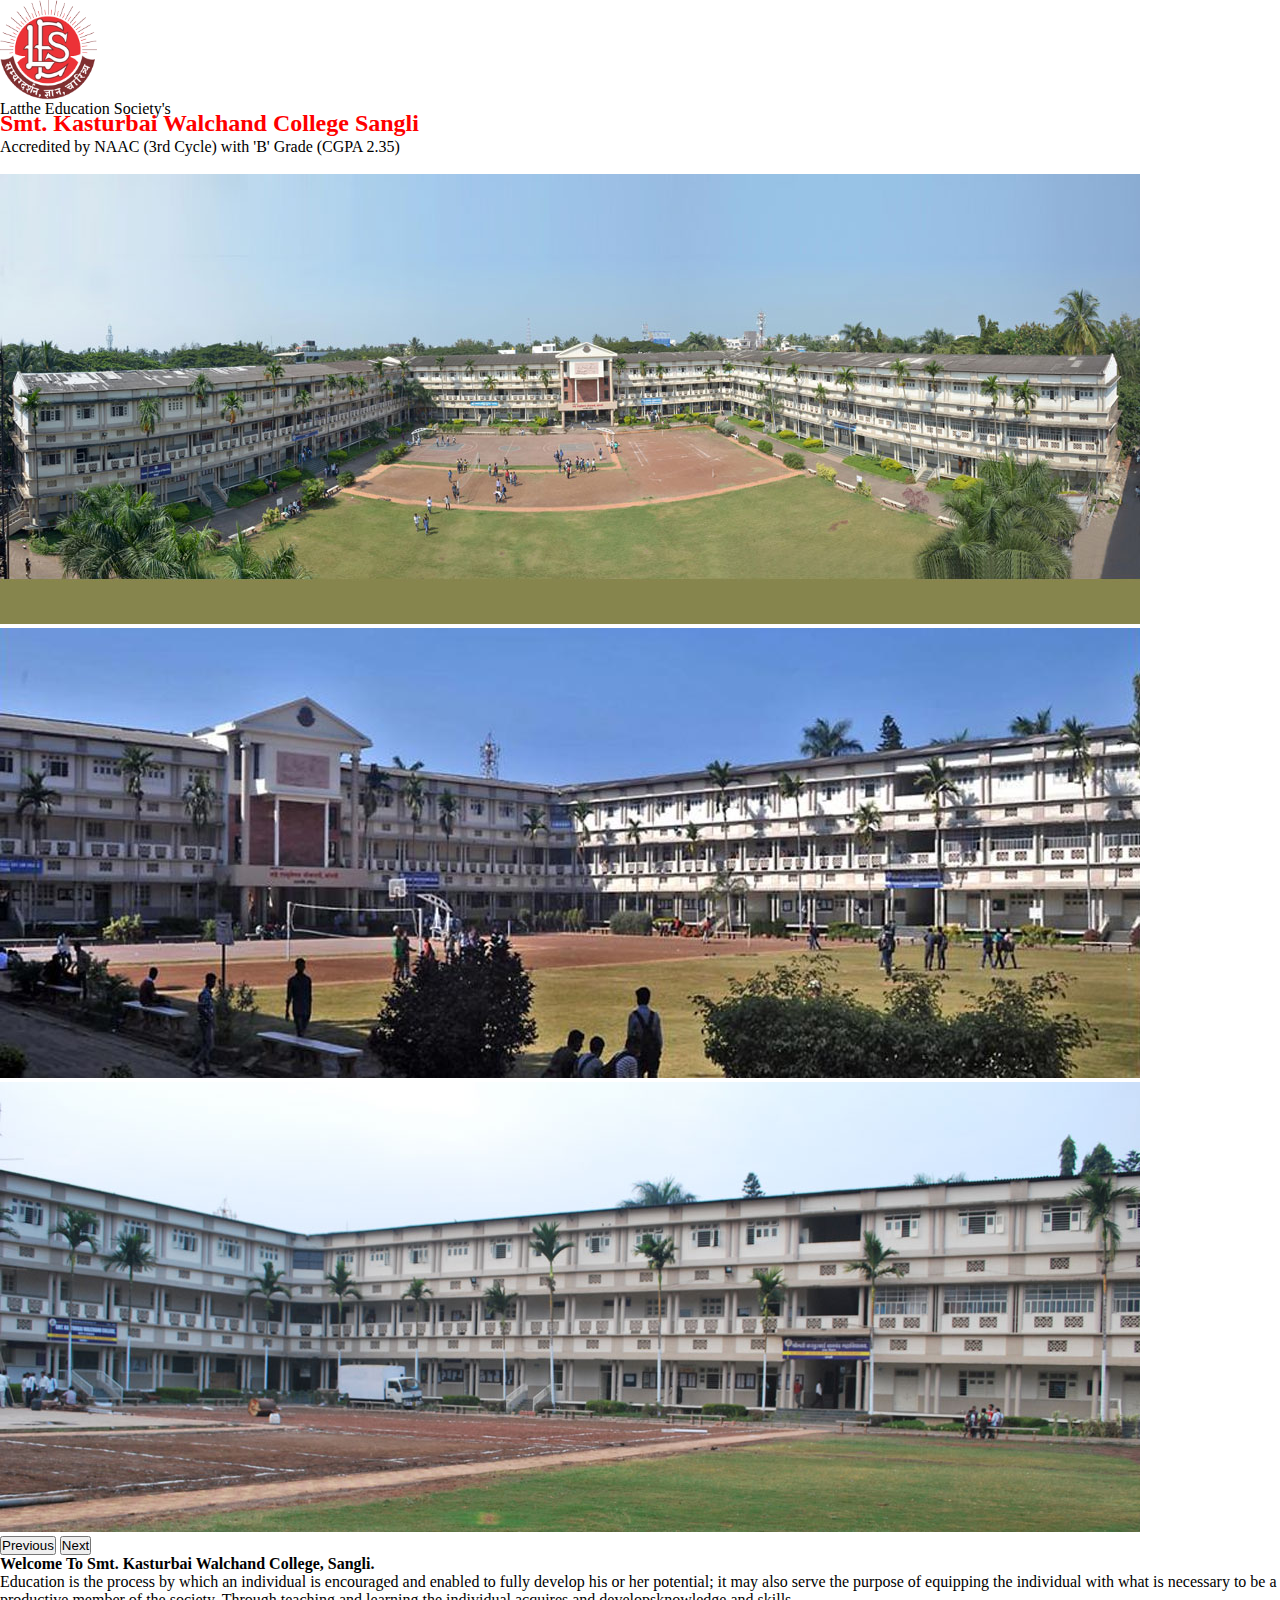
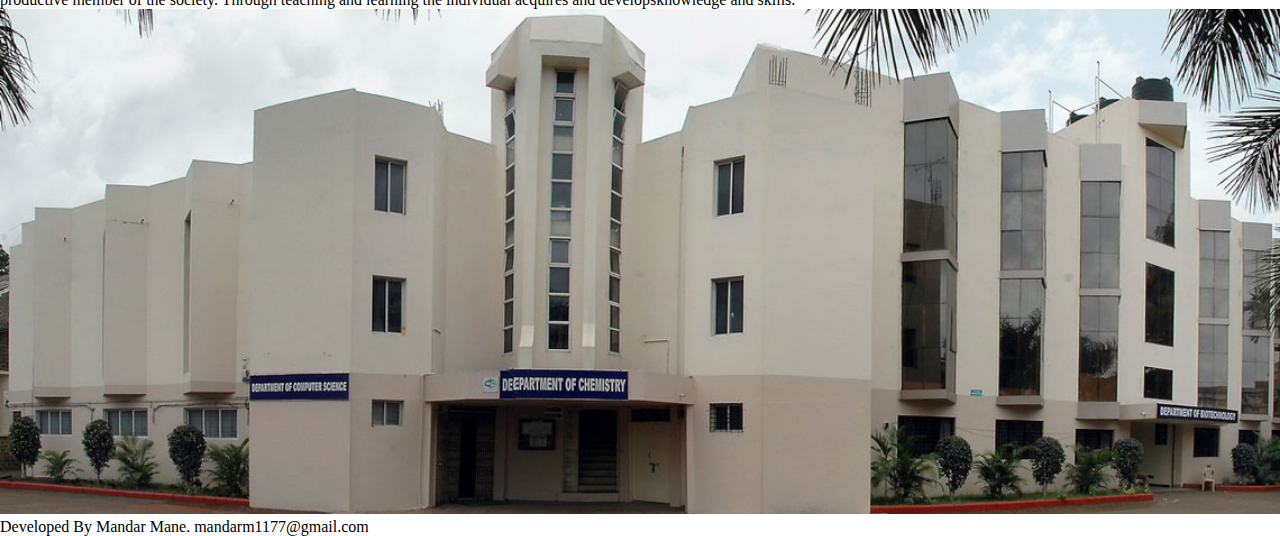
<file: index.html>
<!DOCTYPE html>
<html lang="en">

<head>
    <meta charset="UTF-8">
    <meta http-equiv="X-UA-Compatible" content="IE=edge">
    <meta name="viewport" content="width=device-width, initial-scale=1.0">
    <link rel="stylesheet" href="./Style.css">
    <link href="https://cdn.jsdelivr.net/npm/bootstrap@5.0.2/dist/css/bootstrap.min.css" rel="stylesheet"
        integrity="sha384-EVSTQN3/azprG1Anm3QDgpJLIm9Nao0Yz1ztcQTwFspd3yD65VohhpuuCOmLASjC" crossorigin="anonymous">
    <title>Assignment_1</title>
</head>

<body>
    <div class="homePage">
        <div class="titel1 d-flex container">
            <div class="img1 col-md-2" id="img1"><img src="./image/KWC-logo.png" alt="Hiiii"></div>
            <div class="college col-md-7">
                <p style="height:10px;">Latthe Education Society's<br>
                <h2 style="color:red; height:10px;">Smt. Kasturbai Walchand College Sangli</h2> <br>
                Accredited by NAAC (3rd Cycle) with 'B' Grade (CGPA 2.35)</p>
            </div>
            <div class="col-md-3"><Span></Span></div>
        </div>
    </div>
    <nav class="navbar navbar-expand-lg navbar-light bg-dark color-light mb-2 sticky-top" id="navbarMain">
        <div class="container">
            <a class="nav-text active" aria-current="page" href="./index.html">Home</a>
            <a class="nav-text" href="./About.html">About</a>
            <a class="nav-text" href="./Staff.html">Staff</a>
            <a class="nav-text" href="./Students.html">Students</a>
            <a class="nav-text" href="./Contact.html">Contact us</a>
            <a class="nav-text" href="./Syllabus.html">Syllabus</a>
        </div>
    </nav>

    <div class="MainBody mb-4 container-fluid" id="indexColor">
        <div class="images mb-4">
            <div id="carouselExampleCaptions" class="carousel slide" data-bs-ride="carousel">
                <div class="carousel-inner">
                    <div class="carousel-item active">
                        <img src="./image/banner_1.jpg" class="d-block w-100" alt="hiii">
                    </div>
                    <div class="carousel-item">
                        <img src="./image/banner_2.jpg" class="d-block w-100" alt="hello">
                    </div>
                    <div class="carousel-item">
                        <img src="./image/banner_3.jpg" class="d-block w-100" alt="...">
                    </div>
                </div>
                <button class="carousel-control-prev" type="button" data-bs-target="#carouselExampleCaptions"
                    data-bs-slide="prev">
                    <span class="carousel-control-prev-icon" aria-hidden="true"></span>
                    <span class="visually-hidden">Previous</span>
                </button>
                <button class="carousel-control-next" type="button" data-bs-target="#carouselExampleCaptions"
                    data-bs-slide="next">
                    <span class="carousel-control-next-icon" aria-hidden="true"></span>
                    <span class="visually-hidden">Next</span>
                </button>
            </div>
        </div>
        <div class="secDiv bg-secondary text-white mt-3 p-4">
            <div class="container d-flex ">
                <div class="col-md-6">
                    <strong>Welcome To Smt. Kasturbai Walchand College, Sangli. <br></strong>
                    <p>Education is the process by which an individual is encouraged and enabled to fully develop his or
                        her potential; it may also serve the purpose of equipping the individual with what is necessary
                        to be a productive member of the society. Through teaching and learning the individual acquires
                        and developsknowledge and skills.
                    </p>
                </div>
                <div class="col-md-1"></div>
                <div class="col-md-5">
                    <img id="homeImg" src="./image/banner_5.jpg" alt="hiiii">
                </div>
            </div>
        </div>
    </div>
    <footer>
        <div class="foot text-center text-white bg-dark p-2">
            <p>Developed By Mandar Mane.  mandarm1177@gmail.com</p>
        </div>
    </footer>



    <script src="https://cdn.jsdelivr.net/npm/bootstrap@5.0.2/dist/js/bootstrap.bundle.min.js"
        integrity="sha384-MrcW6ZMFYlzcLA8Nl+NtUVF0sA7MsXsP1UyJoMp4YLEuNSfAP+JcXn/tWtIaxVXM"
        crossorigin="anonymous"></script>
    <script src="https://cdn.jsdelivr.net/npm/@popperjs/core@2.9.2/dist/umd/popper.min.js"
        integrity="sha384-IQsoLXl5PILFhosVNubq5LC7Qb9DXgDA9i+tQ8Zj3iwWAwPtgFTxbJ8NT4GN1R8p"
        crossorigin="anonymous"></script>
    <script src="https://cdn.jsdelivr.net/npm/bootstrap@5.0.2/dist/js/bootstrap.min.js"
        integrity="sha384-cVKIPhGWiC2Al4u+LWgxfKTRIcfu0JTxR+EQDz/bgldoEyl4H0zUF0QKbrJ0EcQF"
        crossorigin="anonymous"></script>
</body>

</html>
</file>
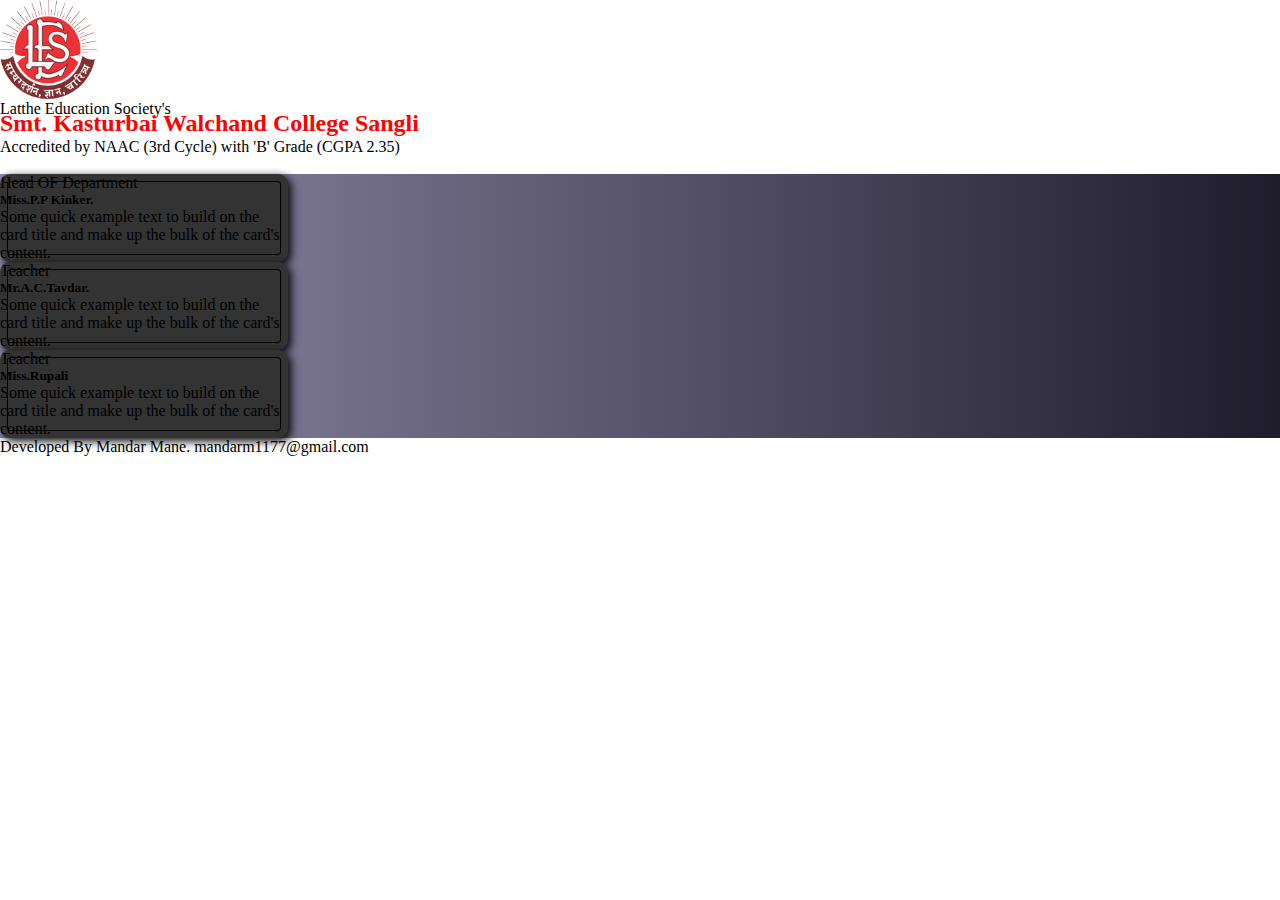
<file: About.html>
<!DOCTYPE html>
<html lang="en">

<head>
    <meta charset="UTF-8">
    <meta http-equiv="X-UA-Compatible" content="IE=edge">
    <meta name="viewport" content="width=device-width, initial-scale=1.0">
    <link rel="stylesheet" href="./Style.css">
    <link href="https://cdn.jsdelivr.net/npm/bootstrap@5.0.2/dist/css/bootstrap.min.css" rel="stylesheet"
        integrity="sha384-EVSTQN3/azprG1Anm3QDgpJLIm9Nao0Yz1ztcQTwFspd3yD65VohhpuuCOmLASjC" crossorigin="anonymous">
    <title>Assignment_1</title>
</head>

<body>
    <div class="homePage mb-3">
        <div class="titel1 d-flex container">
            <div class="img1 col-md-2" id="img1"><img src="./image/KWC-logo.png" alt="Hiiii"></div>
            <div class="college col-md-7">
                <p style="height:10px;">Latthe Education Society's<br>
                <h2 style="color:red; height:10px;">Smt. Kasturbai Walchand College Sangli</h2> <br>
                Accredited by NAAC (3rd Cycle) with 'B' Grade (CGPA 2.35)</p>
            </div>
            <div class="col-md-3"><Span></Span></div>
        </div>
    </div>
    <nav class="navbar navbar-expand-lg navbar-light bg-dark color-light">
        <div class="container">
            <a class="nav-text active" aria-current="page" href="./index.html">Home</a>
            <a class="nav-text" href="./About.html">About</a>
            <a class="nav-text" href="./Staff.html">Staff</a>
            <a class="nav-text" href="./Students.html">Students</a>
            <a class="nav-text" href="./Contact.html">Contact us</a>
            <a class="nav-text" href="./Syllabus.html">Syllabus</a>
        </div>
    </nav>

    <div class="MainBody" id="aboutColor">
        <div class="card1 container pt-4">
            <div class="row">
                <div class="col-md-4 ">
                    <div class="card  mb-5 mt-5" style="max-width: 18rem;">
                        <div class="card-header text-center">Head OF Department</div>
                        <div class="card-body text-dark">
                            <h5 class="card-title">Miss.P.P Kinker.</h5>
                            <p class="card-text">Some quick example text to build on the card title and make up the bulk
                                of the card's
                                content.</p>
                        </div>
                    </div>
                </div>
                <div class="col-md-4">
                    <div class="card border-dark mb-5 mt-5" style="max-width: 18rem;">
                        <div class="card-header text-center">Teacher</div>
                        <div class="card-body text-dark">
                            <h5 class="card-title">Mr.A.C.Tavdar.</h5>
                            <p class="card-text">Some quick example text to build on the card title and make up the bulk
                                of the card's
                                content.</p>
                        </div>
                    </div>
                </div>

                <div class="col-md-4">
                    <div class="card border-dark mb-5 mt-5" style="max-width: 18rem;">
                        <div class="card-header text-center">Teacher</div>
                        <div class="card-body text-dark">
                            <h5 class="card-title">Miss.Rupali </h5>
                            <p class="card-text">Some quick example text to build on the card title and make up the bulk
                                of the card's
                                content.</p>
                        </div>
                    </div>
                </div>
            </div>
        </div>
    </div>

    <footer>
        <div class="foot text-center text-white bg-dark p-2">
            <p>Developed By Mandar Mane.  mandarm1177@gmail.com</p>
        </div>
    </footer>



    <script src="https://cdn.jsdelivr.net/npm/bootstrap@5.0.2/dist/js/bootstrap.bundle.min.js"
        integrity="sha384-MrcW6ZMFYlzcLA8Nl+NtUVF0sA7MsXsP1UyJoMp4YLEuNSfAP+JcXn/tWtIaxVXM"
        crossorigin="anonymous"></script>
    <script src="https://cdn.jsdelivr.net/npm/@popperjs/core@2.9.2/dist/umd/popper.min.js"
        integrity="sha384-IQsoLXl5PILFhosVNubq5LC7Qb9DXgDA9i+tQ8Zj3iwWAwPtgFTxbJ8NT4GN1R8p"
        crossorigin="anonymous"></script>
    <script src="https://cdn.jsdelivr.net/npm/bootstrap@5.0.2/dist/js/bootstrap.min.js"
        integrity="sha384-cVKIPhGWiC2Al4u+LWgxfKTRIcfu0JTxR+EQDz/bgldoEyl4H0zUF0QKbrJ0EcQF"
        crossorigin="anonymous"></script>
</body>

</html>
</file>
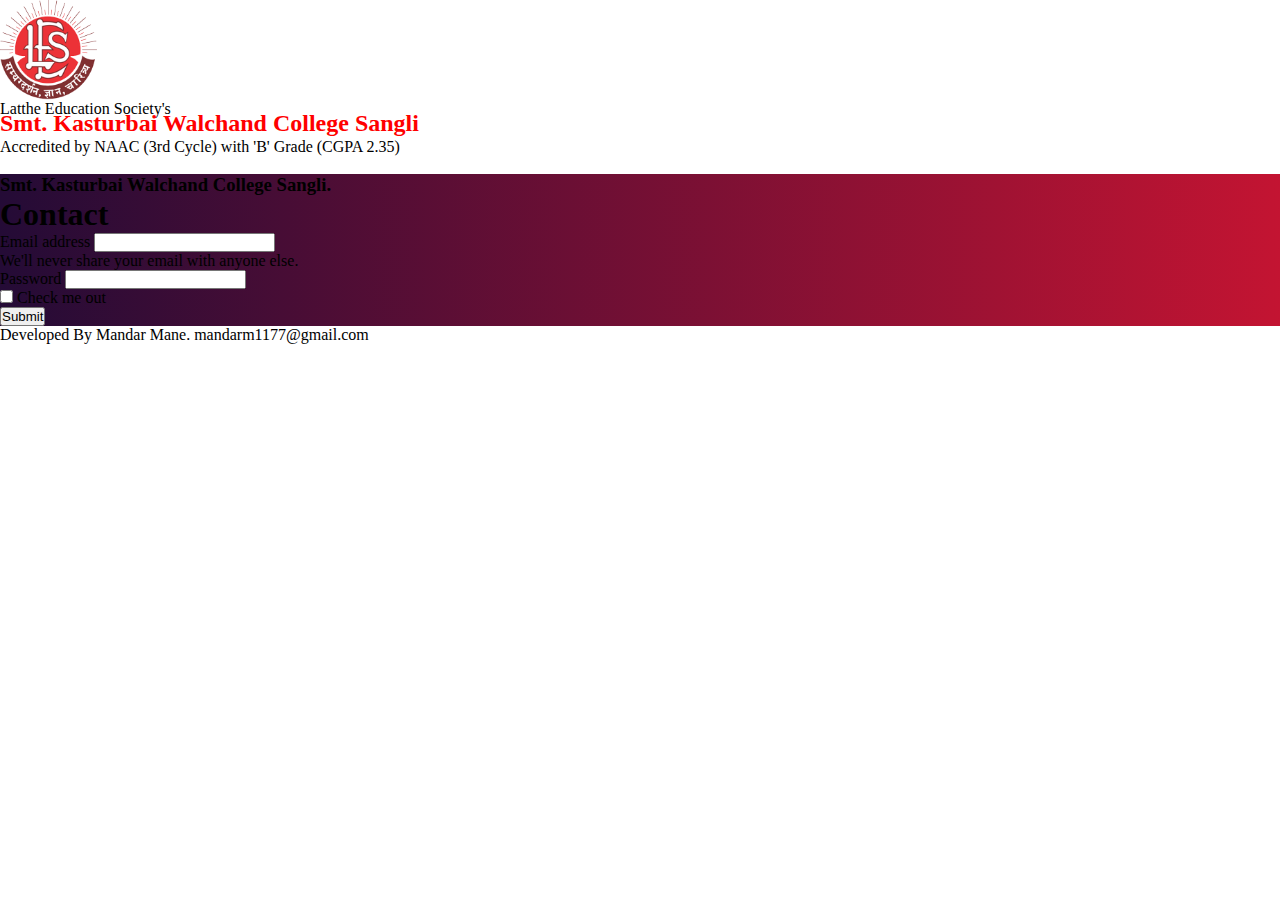
<file: Contact.html>
<!DOCTYPE html>
<html lang="en">

<head>
    <meta charset="UTF-8">
    <meta http-equiv="X-UA-Compatible" content="IE=edge">
    <meta name="viewport" content="width=device-width, initial-scale=1.0">
    <link rel="stylesheet" href="./Style.css">
    <link href="https://cdn.jsdelivr.net/npm/bootstrap@5.0.2/dist/css/bootstrap.min.css" rel="stylesheet"
        integrity="sha384-EVSTQN3/azprG1Anm3QDgpJLIm9Nao0Yz1ztcQTwFspd3yD65VohhpuuCOmLASjC" crossorigin="anonymous">
    <title>Assignment_1</title>
</head>

<body>
    <div class="homePage mb-3">
        <div class="titel1 d-flex container">
            <div class="img1 col-md-2" id="img1"><img src="./image/KWC-logo.png" alt="Hiiii"></div>
            <div class="college col-md-7">
                <p style="height:10px;">Latthe Education Society's<br>
                <h2 style="color:red; height:10px;">Smt. Kasturbai Walchand College Sangli</h2> <br>
                Accredited by NAAC (3rd Cycle) with 'B' Grade (CGPA 2.35)</p>
            </div>
            <div class="col-md-3"><Span></Span></div>
        </div>
    </div>
    <nav class="navbar navbar-expand-lg navbar-light bg-dark color-light">
        <div class="container">
            <a class="nav-text" href="./index.html">Home</a>
            <a class="nav-text" href="./About.html">About</a>
            <a class="nav-text" href="./Staff.html">Staff</a>
            <a class="nav-text" href="./Students.html">Students</a>
            <a class="nav-text" href="./Contact.html">Contact us</a>
            <a class="nav-text" href="./Syllabus.html">Syllabus</a>
        </div>
    </nav>
    <div class="MainBody container-fluid" id="contactColor">
        <div class="title  text-center mb-3">
            <h3 class="text-center text-light">Smt. Kasturbai Walchand College Sangli.</h3>
        </div>
        <div class="row ">
            <div class="col-md-3"></div>
            <div class="card1 contact col-md-6">
                <div class="head text-center text-info mb-3">
                    <h1>Contact</h1>
                </div>
                <div class="container text-light mb-4">
                    <form>
                        <div class="mb-3">
                            <label for="exampleInputEmail1" class="form-label">Email address</label>
                            <input type="email" class="form-control" id="exampleInputEmail1"
                                aria-describedby="emailHelp">
                            <div id="emailHelp" class="form-text text-info">We'll never share your email with anyone else.</div>
                        </div>
                        <div class="mb-3">
                            <label for="pwd" class="form-label">Password</label>
                            <input type="password" class="form-control" id="pwd">
                        </div>
                        <div class="mb-3 form-check">
                            <input type="checkbox" class="check" id="exampleCheck1">
                            <label class="checkBox" for="exampleCheck1">Check me out</label>
                        </div>
                        <button type="submit" class="btn btn-primary">Submit</button>
                    </form>
                </div>
            </div>
        </div>
    </div>
    <footer>
        <div class="foot text-center text-white bg-dark p-2">
            <p>Developed By Mandar Mane.  mandarm1177@gmail.com</p>
        </div>
    </footer>

    <script src="https://cdn.jsdelivr.net/npm/bootstrap@5.0.2/dist/js/bootstrap.bundle.min.js"
        integrity="sha384-MrcW6ZMFYlzcLA8Nl+NtUVF0sA7MsXsP1UyJoMp4YLEuNSfAP+JcXn/tWtIaxVXM"
        crossorigin="anonymous"></script>
    <script src="https://cdn.jsdelivr.net/npm/@popperjs/core@2.9.2/dist/umd/popper.min.js"
        integrity="sha384-IQsoLXl5PILFhosVNubq5LC7Qb9DXgDA9i+tQ8Zj3iwWAwPtgFTxbJ8NT4GN1R8p"
        crossorigin="anonymous"></script>
    <script src="https://cdn.jsdelivr.net/npm/bootstrap@5.0.2/dist/js/bootstrap.min.js"
        integrity="sha384-cVKIPhGWiC2Al4u+LWgxfKTRIcfu0JTxR+EQDz/bgldoEyl4H0zUF0QKbrJ0EcQF"
        crossorigin="anonymous"></script>
</body>

</html>
</file>
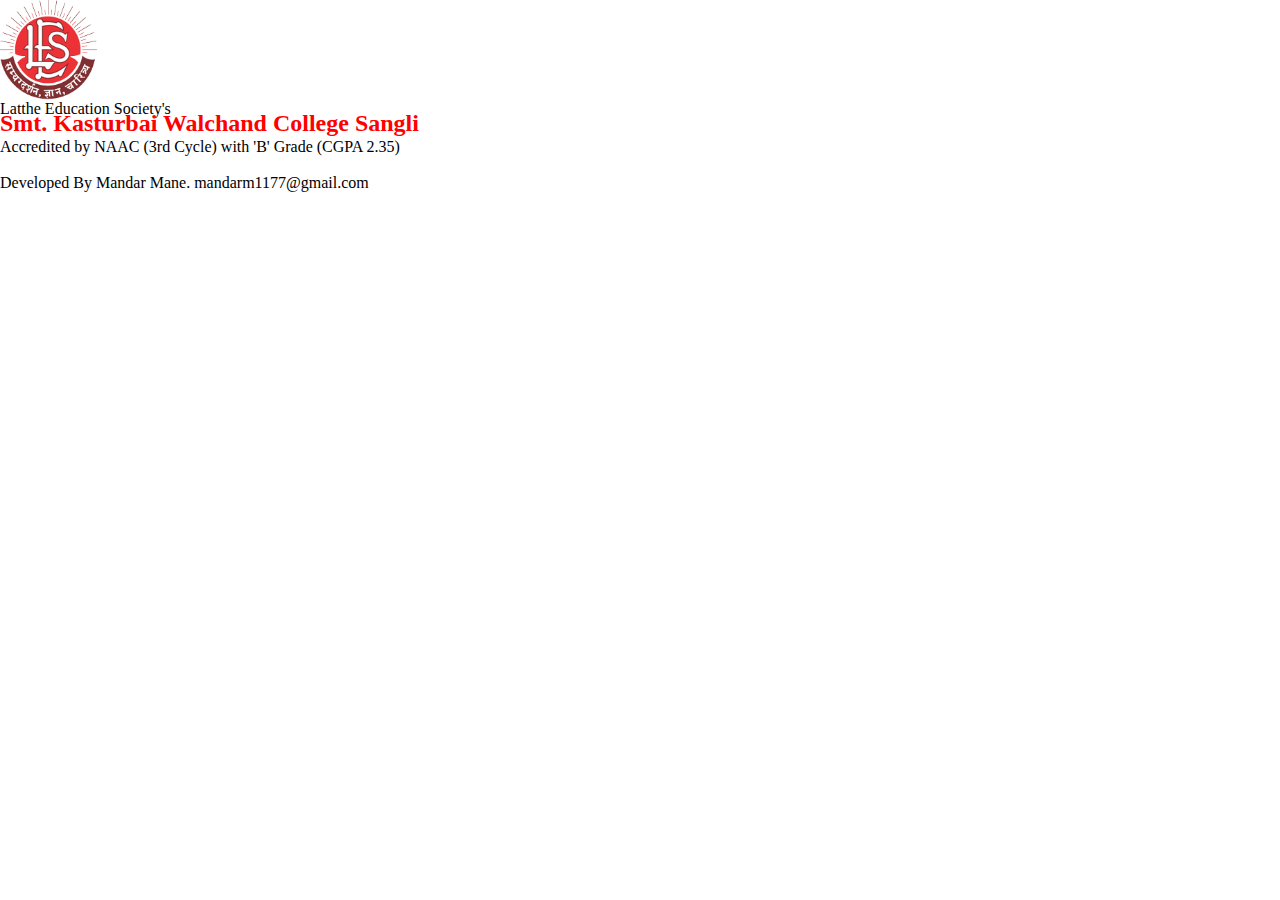
<file: Students.html>
<!DOCTYPE html>
<html lang="en">

<head>
    <meta charset="UTF-8">
    <meta http-equiv="X-UA-Compatible" content="IE=edge">
    <meta name="viewport" content="width=device-width, initial-scale=1.0">
    <link rel="stylesheet" href="./Style.css">
    <link href="https://cdn.jsdelivr.net/npm/bootstrap@5.0.2/dist/css/bootstrap.min.css" rel="stylesheet"
        integrity="sha384-EVSTQN3/azprG1Anm3QDgpJLIm9Nao0Yz1ztcQTwFspd3yD65VohhpuuCOmLASjC" crossorigin="anonymous">
    <title>Assignment_1</title>
</head>

<body>
    <div class="homePage mb-3">
        <div class="titel1 d-flex container">
            <div class="img1 col-md-2" id="img1"><img src="./image/KWC-logo.png" alt="Hiiii"></div>
            <div class="college col-md-7">
                <p style="height:10px;">Latthe Education Society's<br>
                <h2 style="color:red; height:10px;">Smt. Kasturbai Walchand College Sangli</h2> <br>
                Accredited by NAAC (3rd Cycle) with 'B' Grade (CGPA 2.35)</p>
            </div>
            <div class="col-md-3"><Span></Span></div>
        </div>
    </div>

    <nav class="navbar navbar-expand-lg navbar-light bg-dark color-light">
        <div class="container">
            <a class="nav-text active" aria-current="page" href="./index.html">Home</a>
            <a class="nav-text" href="./About.html">About</a>
            <a class="nav-text" href="./Staff.html">Staff</a>
            <a class="nav-text" href="./Students.html">Students</a>
            <a class="nav-text" href="./Contact.html">Contact us</a>
            <a class="nav-text" href="./Syllabus.html">Syllabus</a>
        </div>
    </nav>

    <div class="main-body">
        
    </div>

    <footer>
        <div class="foot text-center text-white bg-dark p-2">
            <p>Developed By Mandar Mane.  mandarm1177@gmail.com</p>
        </div>
    </footer>

    <script src="https://cdn.jsdelivr.net/npm/bootstrap@5.0.2/dist/js/bootstrap.bundle.min.js"
        integrity="sha384-MrcW6ZMFYlzcLA8Nl+NtUVF0sA7MsXsP1UyJoMp4YLEuNSfAP+JcXn/tWtIaxVXM"
        crossorigin="anonymous"></script>
    <script src="https://cdn.jsdelivr.net/npm/@popperjs/core@2.9.2/dist/umd/popper.min.js"
        integrity="sha384-IQsoLXl5PILFhosVNubq5LC7Qb9DXgDA9i+tQ8Zj3iwWAwPtgFTxbJ8NT4GN1R8p"
        crossorigin="anonymous"></script>
    <script src="https://cdn.jsdelivr.net/npm/bootstrap@5.0.2/dist/js/bootstrap.min.js"
        integrity="sha384-cVKIPhGWiC2Al4u+LWgxfKTRIcfu0JTxR+EQDz/bgldoEyl4H0zUF0QKbrJ0EcQF"
        crossorigin="anonymous"></script>
</body>

</html>
</file>
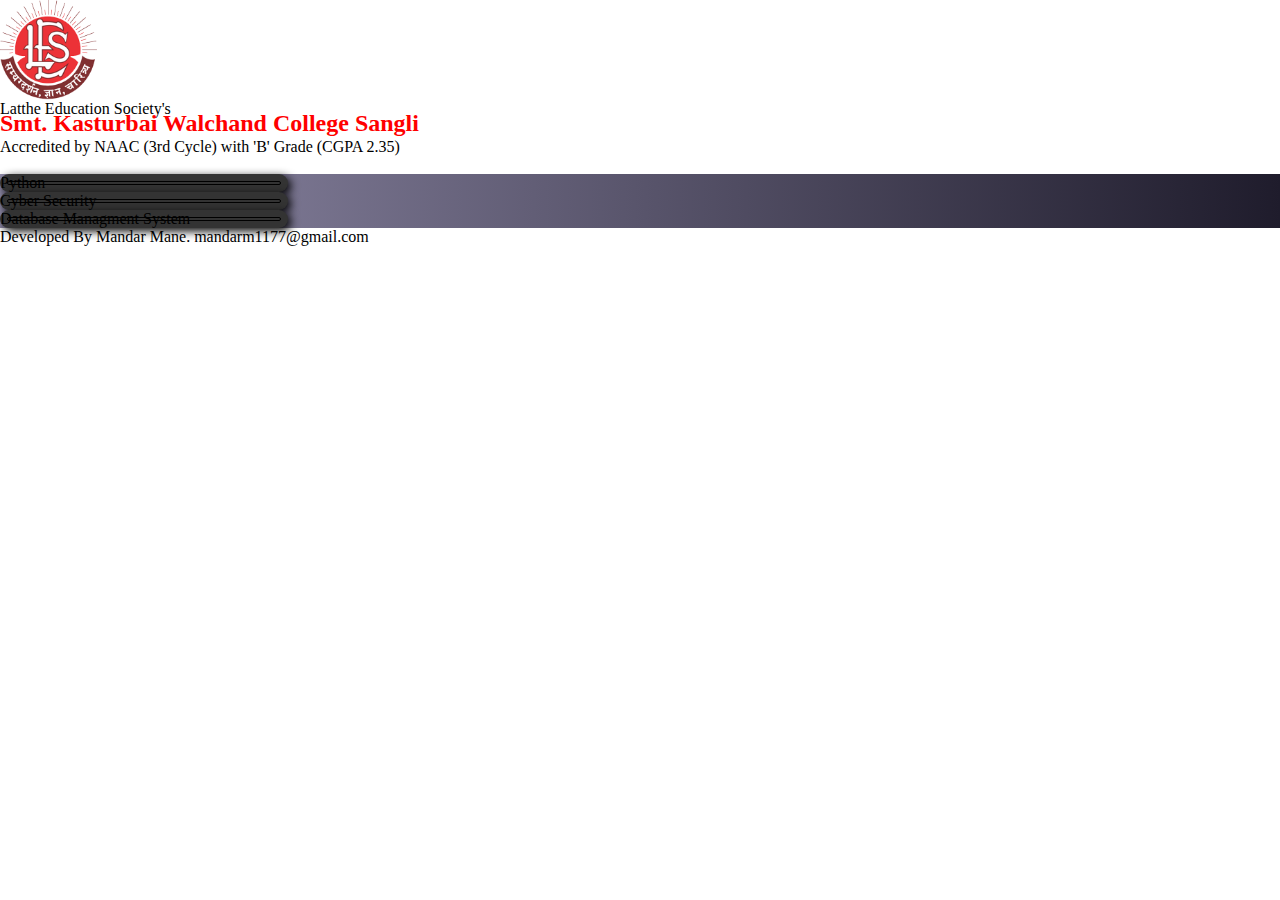
<file: Syllabus.html>
<!DOCTYPE html>
<html lang="en">

<head>
    <meta charset="UTF-8">
    <meta http-equiv="X-UA-Compatible" content="IE=edge">
    <meta name="viewport" content="width=device-width, initial-scale=1.0">
    <link rel="stylesheet" href="./Style.css">
    <link href="https://cdn.jsdelivr.net/npm/bootstrap@5.0.2/dist/css/bootstrap.min.css" rel="stylesheet"
        integrity="sha384-EVSTQN3/azprG1Anm3QDgpJLIm9Nao0Yz1ztcQTwFspd3yD65VohhpuuCOmLASjC" crossorigin="anonymous">
    <title>Assignment_1</title>
</head>

<body>
    <div class="homePage">
        <div class="titel1 d-flex container">
            <div class="img1 col-md-2" id="img1"><img src="./image/KWC-logo.png" alt="Hiiii"></div>
            <div class="college col-md-7">
                <p style="height:10px;">Latthe Education Society's<br>
                <h2 style="color:red; height:10px;">Smt. Kasturbai Walchand College Sangli</h2> <br>
                Accredited by NAAC (3rd Cycle) with 'B' Grade (CGPA 2.35)</p>
            </div>
            <div class="col-md-3"><Span></Span></div>
        </div>
    </div>
    <nav class="navbar navbar-expand-lg navbar-light bg-dark color-light mb-2 sticky-top" id="navbarMain">
        <div class="container">
            <a class="nav-text active" aria-current="page" href="./index.html">Home</a>
            <a class="nav-text" href="./About.html">About</a>
            <a class="nav-text" href="./Staff.html">Staff</a>
            <a class="nav-text" href="./Students.html">Students</a>
            <a class="nav-text" href="./Contact.html">Contact us</a>
            <a class="nav-text" href="./Syllabus.html">Syllabus</a>
        </div>
    </nav>

    <div class="MainBody mb-4 container-fluid" id="indexColor">
        <div class="MainBody" id="aboutColor">
            <div class="card1 container pt-4">
                <div class="row">
                    <div class="col-md-4 ">
                        <div class="card  mb-5 mt-5" style="max-width: 18rem;">
                            <div class="card-header text-center">Python</div>
                            <div class="card-body text-dark">
                                <h5 class="card-title"> </h5>
                                <p class="card-text"> </p>
                            </div>
                        </div>
                    </div>
                    <div class="col-md-4">
                        <div class="card border-dark mb-5 mt-5" style="max-width: 18rem;">
                            <div class="card-header text-center">Cyber Security</div>
                            <div class="card-body text-dark">
                                <h5 class="card-title"> </h5>
                                <p class="card-text"> </p>
                            </div>
                        </div>
                    </div>

                    <div class="col-md-4">
                        <div class="card border-dark mb-5 mt-5" style="max-width: 18rem;">
                            <div class="card-header text-center">Database Managment System</div>
                            <div class="card-body text-dark">
                                <h5 class="card-title"> </h5>
                                <p class="card-text"> </p>
                            </div>
                        </div>
                    </div>
                </div>
            </div>
        </div>

        <footer>
            <div class="foot text-center text-white bg-dark p-2">
                <p>Developed By Mandar Mane. mandarm1177@gmail.com</p>
            </div>
        </footer>

    </div>

    <script src="https://cdn.jsdelivr.net/npm/bootstrap@5.0.2/dist/js/bootstrap.bundle.min.js"
        integrity="sha384-MrcW6ZMFYlzcLA8Nl+NtUVF0sA7MsXsP1UyJoMp4YLEuNSfAP+JcXn/tWtIaxVXM"
        crossorigin="anonymous"></script>
    <script src="https://cdn.jsdelivr.net/npm/@popperjs/core@2.9.2/dist/umd/popper.min.js"
        integrity="sha384-IQsoLXl5PILFhosVNubq5LC7Qb9DXgDA9i+tQ8Zj3iwWAwPtgFTxbJ8NT4GN1R8p"
        crossorigin="anonymous"></script>
    <script src="https://cdn.jsdelivr.net/npm/bootstrap@5.0.2/dist/js/bootstrap.min.js"
        integrity="sha384-cVKIPhGWiC2Al4u+LWgxfKTRIcfu0JTxR+EQDz/bgldoEyl4H0zUF0QKbrJ0EcQF"
        crossorigin="anonymous"></script>

</body>


</html>
</file>
<file: Style.css>
*{
    padding: 0px;
    margin: 0px;
}
.navbar a {
    text-decoration: none;
}
.img1{
    display: flex;
    height: 100px;
}
.college{
    align-items: center;
}
.navbar{
    display: flex;
    align-items: center;
    justify-content: space-between;
}
.nav-text{
    color: white;
}
#homeImg{
    width: 100%;
    height: auto;
}
/* Staff */
.card {
    background-color: #333;
    border-radius: 10px;
    outline: 1px solid ;
    outline-offset: -8px;
    box-shadow: 3px 3px 10px ;
    position: relative;
    overflow: hidden;
}
.card:hover{
    transform: scale(1.15);
}
/* contact */
.contact{
    align-items: center;

}
/* backGround color */
#contactColor{
  background: #c31432;
background: -webkit-linear-gradient(to right, #240b36, #c31432); 
background: linear-gradient(to right, #240b36, #c31432); 
}
#aboutColor{
    background: #1F1C2C;
background: -webkit-linear-gradient(to right, #928DAB, #1F1C2C);
background: linear-gradient(to right, #928DAB, #1F1C2C);
}
/* #indexColor{
    background: #0f0c29; 
background: -webkit-linear-gradient(to right, #24243e, #302b63, #0f0c29);  
background: linear-gradient(to right, #24243e, #302b63, #0f0c29); 
} */
/* #indexColor{
    background: #0f0c29; 
background: -webkit-linear-gradient(to right, #ce3e3e, #ce3e3e, #ce3e3e);  
background: linear-gradient(to right, #e04502, #e04510, #e04600); 
} */
</file>
